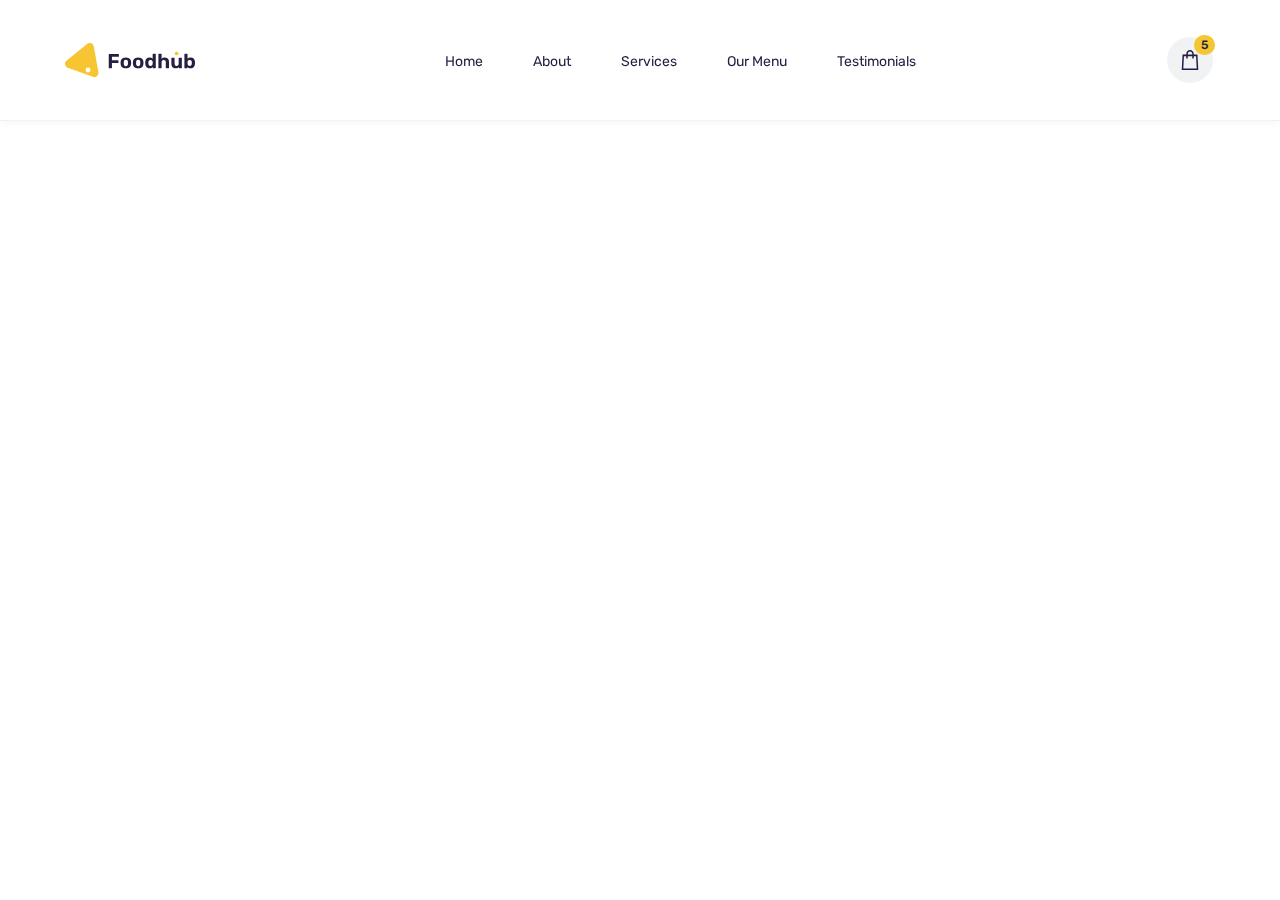
<file: header.html>
<!DOCTYPE html>
<html lang="en">

<head>
  <meta charset="UTF-8">
  <meta http-equiv="X-UA-Compatible" content="IE=edge">
  <meta name="viewport" content="width=device-width, initial-scale=1.0">
  <title>Restaurante singapur</title>

  <!--
    - custom css link 
  -->
  <link rel="stylesheet" href="./assets/css/foodhub.css">
  <link rel="stylesheet" href="./assets/css/media_query.css">

  <!--
    - google font link
  -->
  <link rel="preconnect" href="https://fonts.googleapis.com">
  <link rel="preconnect" href="https://fonts.gstatic.com" crossorigin>
  <link
    href="https://fonts.googleapis.com/css2?family=Monoton&family=Rubik:wght@300;400;500;600;700;800;900&display=swap"
    rel="stylesheet">

</head>

<body>

  <!--
    - main container
  -->

  <div class="container">

    <!--
      - #HEADER
    -->

    <header>

      <nav class="navbar">

        <div class="navbar-wrapper">

          <a href="#">
            <img src="./assets/images/logo.svg" alt="logo" width="130">
          </a>

          <ul class="navbar-nav">

            <li>
              <a href="#home" class="nav-link">Home</a>
            </li>

            <li>
              <a href="#about" class="nav-link">About</a>
            </li>

            <li>
              <a href="#services" class="nav-link">Services</a>
            </li>

            <li>
              <a href="#menu" class="nav-link">Our Menu</a>
            </li>

            <li>
              <a href="#testimonials" class="nav-link">Testimonials</a>
            </li>

          </ul>

          <div class="navbar-btn-group">

            <button class="shopping-cart-btn">
              <img src="./assets/images/cart.svg" alt="shopping cart icon" width="18">
              <span class="count">5</span>
            </button>

            <button class="menu-toggle-btn">
              <span class="line one"></span>
              <span class="line two"></span>
              <span class="line three"></span>
            </button>

          </div>

        </div>

      </nav>

      <div class="cart-box">

        <ul class="cart-box-ul">

          <h4 class="cart-h4">Your order.</h4>

          <li>
            <a href="#" class="cart-item">
              <div class="img-box">
                <img src="./assets/images/menu1.jpg" alt="product image" class="product-img" width="50" height="50"
                  loading="lazy">
              </div>

              <h5 class="product-name">Saumon gravlax</h5>
              <p class="product-price">
                <span class="small">$</span>9
              </p>
            </a>
          </li>

          <li>
            <a href="#" class="cart-item">
              <div class="img-box">
                <img src="./assets/images/menu2.jpg" alt="product image" class="product-img" width="50" height="50"
                  loading="lazy">
              </div>

              <h5 class="product-name">Chevrefried with honey</h5>
              <p class="product-price">
                <span class="small">$</span>14
              </p>
            </a>
          </li>

          <li>
            <a href="#" class="cart-item">
              <div class="img-box">
                <img src="./assets/images/menu3.jpg" alt="product image" class="product-img" width="50" height="50"
                  loading="lazy">
              </div>

              <h5 class="product-name">Crispy fish</h5>
              <p class="product-price">
                <span class="small">$</span>4
              </p>
            </a>
          </li>

          <li>
            <a href="#" class="cart-item">
              <div class="img-box">
                <img src="./assets/images/menu4.jpg" alt="product image" class="product-img" width="50" height="50"
                  loading="lazy">
              </div>

              <h5 class="product-name">Stracciatella</h5>
              <p class="product-price">
                <span class="small">$</span>11
              </p>
            </a>
          </li>

          <li>
            <a href="#" class="cart-item">
              <div class="img-box">
                <img src="./assets/images/menu5.jpg" alt="product image" class="product-img" width="50" height="50"
                  loading="lazy">
              </div>

              <h5 class="product-name">Sea bream carpaccio</h5>
              <p class="product-price">
                <span class="small">$</span>19
              </p>
            </a>
          </li>

        </ul>

        <div class="cart-btn-group">
          <button class="btn btn-secondary">View order</button>
          <button class="btn btn-primary">Checkout</button>
        </div>

      </div>

    </header>
</file>
<file: assets/css/foodhub.css>
/*-----------------------------------*\ 
  #foodhub.css
\*-----------------------------------*/

/**
 * copyright 2022 @codewithsadee 
 */





/*-----------------------------------*\ 
  #CUSTOM PROPERTY
\*-----------------------------------*/

:root {

 



  /**
   * colors 
   */

  --red-orange-crayola: hsl(0, 100%, 66%);
  --space-cadet: hsl(249, 37%, 19%);
  --pistachio: hsl(88, 50%, 60%);
  --cultured: hsl(220, 13%, 95%);
  --saffron: hsl(45, 91%, 58%);
  --rhythm: hsl(240, 9%, 51%);
  --white: hsl(0, 0%, 100%);

  /**
   * typography 
   */

  --fs-1: 46px;
  --fs-2: 28px;
  --fs-3: 18px;
  --fs-4: 15px;
  --fs-5: 14px;

  /**
   * spacing 
   */

  --px: 30px;
  --py: 60px;

  /**
   * others 
   */

  --default-transition: 0.75s ease;

}





/*-----------------------------------*\ 
  #RESET
\*-----------------------------------*/

*, *::before, *::after {
  margin:  0;
  padding: 0;
  box-sizing: border-box;
  outline-offset: 5px;
}

li { list-style: none; }

a {
  font: inherit;
  text-decoration: none;
}

button {
  font: inherit;
  border: none;
  background: none;
  cursor: pointer;
}

img, svg, ion-icon, span, button { display: block; }

html {
  font-family: "Rubik", sans-serif;
  scroll-behavior: smooth;
}

::-webkit-scrollbar { width: 5px; }

::-webkit-scrollbar-track { background: var(--cultured); }

::-webkit-scrollbar-thumb {
  border-radius: 5px;
  background: var(--saffron);
}

::-webkit-scrollbar-thumb:hover { background: var(--space-cadet); }





/*-----------------------------------*\ 
  #REUSED STYLE
\*-----------------------------------*/

.btn {
  height: 55px;
  padding: 0 25px;
  color: var(--space-cadet);
  font-size: 14px;
  font-weight: 500;
  transition: var(--default-transition);
}

.btn:hover { filter: saturate(1.05) brightness(1.05); }

.btn-primary { background: var(--saffron); }

.btn-secondary { background: var(--cultured); }

.btn-icon {
  display:     flex;
  align-items: center;
  gap: 10px;
}

.section-title {
  max-width: 420px;
  color: var(--space-cadet);
  font-size: var(--fs-2);
  font-weight: 600;
}

.section-text {
  max-width: 320px;
  color: var(--rhythm);
  font-size: var(--fs-4);
  line-height: 1.4;
  letter-spacing: 0.5px;
}





/*-----------------------------------*\ 
  #MAIN CONTAINER
\*-----------------------------------*/

.container {
  position: relative;
  max-width: 1440px;
  margin: auto;
  background: var(--white);
  overflow: hidden;
}





/*-----------------------------------*\ 
  #HEADER
\*-----------------------------------*/

.navbar {
  position: fixed;
  top:   0;
  left: 50%;
  transform: translateX(-50%);
  width: 100%;
  padding: 20px 30px;
  background: hsla(0, 0%, 100%, 0.99);
  border-bottom: 1px solid hsla(0, 0%, 0%, 0.05);
  box-shadow: 0 0 10px hsla(0, 0%, 0%, 0.05);
  z-index: 5;
}

.navbar-wrapper {
  display:         flex;
  justify-content: space-between;
  align-items:     center;
}

.navbar-nav {
  background: hsla(0, 0%, 100%, 0.9);
  position: absolute;
  top: 91px;
  left: 0;
  width: 100%;
  height: calc(100vh - 91px);
  display:        flex;
  flex-direction: column;
  align-items:    center;
  gap: 30px;
  padding: 35px;
  backdrop-filter: blur(10px);
  transform: translateY(50px);
  opacity: 0;
  visibility: hidden;
  pointer-events: none;
  transition: 0.3s ease-in-out;
}

.navbar-nav.active {
  transform: translateY(0);
  opacity: 1;
  visibility: visible;
  pointer-events: all;
}

.nav-link {
  color: var(--space-cadet);
  font-size: var(--fs-5);
  transition: 0.25s ease;
}

.nav-link:hover { color: var(--saffron); }

.navbar-btn-group {
  display:     flex;
  align-items: center;
  gap: 25px;
}

.shopping-cart-btn {
  position: relative;
  background: var(--cultured);
  width:  50px;
  height: 50px;
  border-radius: 50%;
  display:         flex;
  justify-content: center;
  align-items:     center;
  border: 2px solid var(--white);
}

.shopping-cart-btn .count {
  background: var(--saffron);
  position: absolute;
  top:   -2px;
  right: -2px;
  height:    20px;
  min-width: 20px;
  display:     flex;
  align-items: center;
  padding: 0 7px;
  border-radius: 20px;
  color: var(--space-cadet);
  font-size: 12px;
  font-weight: 500;
}

.menu-toggle-btn {
  display:        flex;
  flex-direction: column;
  width: 20px;
  gap: 5px;
}

.menu-toggle-btn .line {
  background: var(--space-cadet);
  width: 20px;
  height: 2px;
  border-radius: 2px;
  transition: 0.25s ease;
}

.menu-toggle-btn.active .one { transform: translateY(7px) rotate(-45deg); }

.menu-toggle-btn.active .two { transform: rotate(45deg); }

.menu-toggle-btn.active .three { transform: translateY(-7px) rotate(-45deg); }

.cart-box {
  position: fixed;
  bottom: 0;
  right:  0;
  max-width: 400px;
  width: 100%;
  height: calc(100vh - 91px);
  background: hsla(0, 0%, 100%, 0.9);
  box-shadow: -1px 1px 3px 0 hsla(0, 0%, 0%, 0.05);
  backdrop-filter: blur(10px);
  transform: translateX(100%);
  visibility: hidden;
  z-index: 10;
  transition: 0.5s ease-in-out;
}

.cart-box.active {
  transform: translateX(0);
  visibility: visible;
}

.cart-box-ul {
  height: 100%;
  padding: 30px;
  padding-bottom: 120px;
  overflow-y: auto;
}

.cart-box-ul::-webkit-scrollbar { display: none; }

.cart-h4 {
  color: var(--space-cadet);
  margin-bottom: 30px;
  font-weight: 600;
}

.cart-item {
  background: var(--cultured);
  display:     flex;
  align-items: center;
  margin-bottom: 30px;
}

.cart-item .img-box {
  width:  60px;
  height: 60px;
  margin-right: 15px;
  overflow: hidden;
}

.cart-item .product-img {
  width:  100%;
  height: 100%;
  object-fit: cover;
  transition: var(--default-transition);
}

.cart-item:hover .product-img { transform: scale(1.05); }

.cart-item .product-name {
  color: var(--space-cadet);
  font-size: var(--fs-5);
  font-weight: 600;
  width: calc(100% - 135px);
}

.cart-item .product-price {
  background: var(--saffron);
  color: var(--space-cadet);
  font-weight: 500;
  width:  60px;
  height: 60px;
  display:         flex;
  justify-content: center;
  align-items:     center;
}

.cart-item .product-price .small {
  display: inline-block;
  font-size: 10px;
  font-weight: 400;
  margin-top: 5px;
}

.cart-btn-group {
  background: var(--white);
  position: fixed;
  bottom: 0;
  left:   0;
  right:  0;
  display:         flex;
  justify-content: space-between;
  align-items:     center;
  gap: 20px;
  padding: 30px;
  border-top: 1px solid hsla(0, 0%, 0%, 0.1);
  z-index: 15;
}





/*-----------------------------------*\ 
  #HOME
\*-----------------------------------*/

.home {
  display: grid;
  grid-template-columns: 1fr;
  gap: 50px;
  padding: 150px var(--px) var(--py);
}

.home-left { text-align: center; }

.home-subtext {
  background: var(--cultured);
  color: var(--space-cadet);
  font-size: 13px;
  display: inline-block;
  padding: 3px;
  margin-bottom: 30px;
}

.main-heading {
  color: var(--space-cadet);
  font-size: var(--fs-1);
  font-weight: 600;
  line-height: 1.1;
  letter-spacing: -2px;
  margin-bottom: 30px;
}

.home-text {
  color: var(--rhythm);
  margin-bottom: 30px;
  line-height: 1.6;
}

.home .btn-group {
  display:        flex;
  flex-direction: column;
  align-items:    center;
  gap: 15px;
}

.home-right {
  position: relative;
  aspect-ratio: 10 / 11;
  padding-top: 110%;
}

.food-img {
  margin-top: 80px;
  position: absolute;
  width: 60%;
}

.food-1 {
  top:  25%;
  left: -4%;
  animation: scaleUp 3s ease-in-out infinite;
}

.food-2 {
  top:    0;
  right: -4%;
  animation: scaleUp 2s ease-in-out infinite;
}

.food-3 {
  bottom: -4%;
  right:  -4%;
  animation: scaleUp 4s ease-in-out infinite;
}

.dialog {
  position: absolute;
  filter: drop-shadow(0px 2px 46px hsla(0, 0%, 0%, 0.4));
}

.dialog-1 {
  top:   10%;
  right: 15%;
}

.dialog-2 {
  bottom: 20%;
  right:   5%;
}

.shape {
  position: absolute;
  filter: drop-shadow(0px 3px 6px hsla(0, 0%, 0%, 0.1));
}

.shape-1 {
  top:  0;
  left: 5%;
  animation: scaleUp 2s 3s ease-in-out infinite;
}

.shape-2 {
  right: 0;
  top:  55%;
  animation: scaleUp 3s 4s ease-in-out infinite;
}

.shape-3 {
  bottom: 5%;
  left:   5%;
  animation: scaleUp 3s 1s ease-in-out infinite;
}

.shape-4 {
  top:  35%;
  right: 0;
  animation: moveUp 3s 1s ease-in-out infinite;
}

.shape-5 {
  top: 60%;
  left: 0;
  animation: moveUp 3s ease-in-out infinite;
}

.menu-individual, .menu-grupos {
  margin-bottom: 40px;
}

.menu-title {
  color: #8b0000;
  text-align: left;
  font-size: 2em;
  margin-bottom: 10px;
  border-bottom: 1px solid #8b0000;
  padding-bottom: 5px;
}

.menu-subtitle {
  color: #8b0000;
  text-align: center;
  font-style: italic;
  margin-top: 0;
}

.menu-price {
  text-align: center;
  font-size: 1.5em;
  margin: 20px 0;
}

.price-decoration {
  color: #8b0000;
}

.price {
  color: #8b0000;
  font-weight: bold;
  margin: 0 10px;
}

.menu-instruction {
  font-style: italic;
  margin-bottom: 20px;
}

.menu-sections {
  display: flex;
  flex-wrap: wrap;
  justify-content: space-between;
  background-color: rgba(255, 255, 240, 0.7);
}

.menu-section {
  width: 48%;
  margin-bottom: 20px;
}

.menu-section h2 {
  color: #8b0000;
  border-bottom: 2px solid #8b0000;
  padding-bottom: 10px;
  margin-bottom: 20px;
  font-size: 24px;
}

.menu-section h2 span {
  font-weight: normal;
  font-style: italic;
}

.menu-section ul {
  list-style-type: none;
  padding-left: 0;
}

.menu-section li {
  margin-bottom: 5px;
}

.menu-note {
  color: #8b0000;
  text-align: right;
  font-style: italic;
  margin-top: 0;
}

.group-menus {
  background-color: rgba(255, 255, 240, 0.7);
  padding: 20px;
  border-radius: 10px;
}

.group-menu {
  margin-bottom: 20px;
}

.group-menu h2 {
  color: #8b0000;
  font-size: 1.2em;
  margin-bottom: 5px;
  border-bottom: 1px solid #8b0000;
  padding-bottom: 5px;
}

.group-menu .price {
  float: right;
  font-weight: bold;
}

.group-menu p {
  margin-top: 5px;
  line-height: 1.4;
}



.sticky-nav {
  position: sticky;
  top: 0;
  background-color: #fff; /* o el color de fondo que prefieras */
  z-index: 1000;
  padding: 10px 0;
  box-shadow: 0 2px 4px rgba(0,0,0,0.1);
}

.menu-categories ul {
  display: flex;
  justify-content: space-around;
  list-style-type: none;
  padding: 0;
  margin: 0;
}

.menu-categories li {
  margin: 0 10px;
}

.menu-categories a {
  text-decoration: none;
  color: #333;
  font-weight: bold;
  padding: 5px 10px;
  transition: color 0.3s ease;
}

.menu-categories a:hover,
.menu-categories a.active {
  color: #8b0000;
}




  /**
  * ENTRANTES
  */


.menu-section2 {
  background-color: rgba(255, 255, 240, 0.7);
  padding: 40px; /* Aumenta el padding */
  border-radius: 10px;
  max-width: 800px; /* Limita el ancho máximo de la sección */
  margin: 0 auto; /* Centra la sección en la página */
}
.menu-section2 h1 {
  color: #8b0000;
  text-align: left;
  font-size: 2em;
  margin-bottom: 10px;
  border-bottom: 1px solid #8b0000;
  padding-bottom: 5px;
}



.dish-list {
  list-style-type: none;
  padding: 0;
}

.dish-list li {
  display: flex;
  justify-content: space-between;
  align-items: baseline;
  margin-bottom: 15px; /* Aumenta el margen entre los elementos */
  border-bottom: 1px dotted #ccc;
  padding-bottom: 10px; /* Aumenta el padding inferior */
}

.dish-name {
  flex-grow: 1;
  margin-right: 50px; /* Aumenta el espacio entre el nombre y el precio */
  font-weight: bold;
  font-size: 18px; /* Aumenta el tamaño de la fuente */
}

.dish-icons {
  margin-right: 20px; /* Aumenta el margen derecho */
  white-space: nowrap;
  font-size: 18px; /* Aumenta el tamaño de los iconos */
}

.dish-price {
  font-weight: bold;
  min-width: 100px; /* Aumenta el espacio mínimo para el precio */
  text-align: right;
  font-size: 18px; /* Aumenta el tamaño de la fuente del precio */
}





@keyframes scaleUp {

  0%,
  100% { transform: translateY(0) scale(1); }

  50% { transform: translateY(-5px) scale(1.05);}

}


@keyframes moveUp {

  0%,
  100% { transform: translateY(0); }
  20%  { transform: translateY(-3px); }
  50%  { transform: translateY(-8px); }

}





/*-----------------------------------*\ 
  #ABOUT
\*-----------------------------------*/

.about {
  padding: var(--py) var(--px);
  display: grid;
  grid-template-columns: 1fr;
  gap: 60px;
}

.about-left { position: relative; }

.about-left .img-box {
  aspect-ratio: 1 / 1;
  overflow: hidden;
}

.about-img {
  width:  100%;
  height: 100%;
  object-fit: cover;
  animation: lazy-scaleUp 30s linear infinite;
}


@keyframes lazy-scaleUp {

  0%,
  100% { transform: scale(1); }
  50%  { transform: scale(1.2); }

}


.abs-content-box {
  background: var(--white);
  position: absolute;
  bottom: -20px;
  right:  -20px;
  padding: 30px;
  text-align: center;
  box-shadow: 2px 2px 10px hsla(0, 0%, 0%, 0.1);
}

.dotted-border {
  border: 3px dotted var(--cultured);
  padding: 10px;
}

.number-lg {
  font-size: var(--fs-1);
  font-family: "Monoton", cursive;
  color: var(--space-cadet);
}

.text-md {
  font-size: var(--fs-3);
  font-weight: 600;
  color: var(--space-cadet);
}

.shape-6 {
  right: -9px;
  top:   35%;
  animation: scaleUp 2s 3s ease-in-out infinite;
}

.shape-7 {
  top:   50%;
  left: -15px;
  animation: scaleUp 3s ease-in-out infinite;
}

.shape-8 {
  top: -10px;
  left: 15%;
  animation: moveUp 3s 1s ease-in-out infinite;
}

.shape-9 {
  bottom: -20px;
  left:     5%;
  animation: moveUp 3s ease-in-out infinite;
}

.about-right .section-title { margin-bottom: 30px; }

.about-right p {
  max-width: 100%;
  margin-bottom: 30px;
}





/*-----------------------------------*\ 
  #SERVICE SECTION
\*-----------------------------------*/

.services {
  padding: var(--py) var(--px);
  display: grid;
  grid-template-columns: 1fr;
  gap: 40px;
}

.service-card .card-number {
  font-size: 42px;
  font-family: "Monoton", cursive;
  color: var(--saffron);
}

.service-card .card-heading {
  color: var(--space-cadet);
  font-size: var(--fs-3);
  font-weight: 600;
  letter-spacing: -1px;
  margin-bottom: 20px;
}

.service-card .card-text {
  color: var(--rhythm);
  font-size: var(--fs-4);
  line-height: 1.5;
}





/*-----------------------------------*\ 
  #PRODUCT SECTION
\*-----------------------------------*/

.product { padding: var(--py) var(--px); }

.product .section-title { margin-bottom: 30px; }

.product .section-text { margin-bottom: 60px; }

.products-grid {
  display: grid;
  grid-template-columns: 1fr;
  gap: 40px;
  margin-bottom: 50px;
}

.product-card .img-box {
  position: relative;
  overflow: hidden;
}

.product-img {
  width:  100%;
  height: 100%;
  object-fit: cover;
  transition: var(--default-transition);
}

.product-card:hover .product-img { transform: scale(1.05); }

.card-badge {
  position: absolute;
  top:  15px;
  left: 15px;
  display:     flex;
  align-items: center;
  gap: 5px;
  padding: 5px 8px;
  font-size: 14px;
}

.card-badge ion-icon { font-size: 13px; }

.card-badge.green {
  background: var(--pistachio);
  color: var(--space-cadet);
}

.card-badge.red {
  background: var(--red-orange-crayola);
  color: var(--space-cadet);
}

.product-card .wrapper {
  display:         flex;
  justify-content: space-between;
  align-items:     center;
  gap: 15px;
  background: var(--cultured);
  margin-bottom: 15px;
}

.product-card .product-name {
  color: var(--space-cadet);
  font-size: var(--fs-3);
  font-weight: 600;
  padding-left: 15px;
}

.product-card .product-price {
  background: var(--saffron);
  height: 60px;
  width:  60px;
  display:         flex;
  justify-content: center;
  align-items:     center;
  color: var(--space-cadet);
  font-size: 24px;
  font-weight: 500;
}

.product-card .small {
  font-size: 12px;
  font-weight: 400;
  margin-top: 5px;
}

.product-card .product-text {
  font-size: var(--fs-4);
  color: var(--rhythm);
  line-height: 1.6;
  letter-spacing: 0.4px;
  margin-bottom: 15px;
}

.product-card .product-rating {
  display:     flex;
  align-items: center;
  gap: 5px;
  color: var(--saffron);
}

.product .btn-primary { margin-inline: auto; }





/*-----------------------------------*\ 
  #TESTIMONIALS SECTION
\*-----------------------------------*/

.testimonials { padding: var(--py) var(--px) 120px; }

.testimonials .section-title { margin-bottom: 15px; }

.testimonials .section-text { margin-bottom: 50px; }

.testimonials-grid {
  display: grid;
  grid-template-columns: 1fr;
  gap: 50px;
}

.testimonials-card .card-title {
  color: var(--space-cadet);
  font-weight: 600;
  margin-bottom: 15px;
}

.testimonials-rating {
  display:     flex;
  align-items: center;
  gap: 5px;
  margin-bottom: 15px;
}

.testimonials-rating ion-icon { color: var(--saffron); }

.testimonials-text {
  font-size: var(--fs-4);
  color: var(--rhythm);
  line-height: 1.4;
  letter-spacing: 0.5px;
  margin-bottom: 15px;
}

.customer-info {
  display:     flex;
  align-items: center;
  gap: 15px;
}

.customer-img-box {
  width:  50px;
  height: 50px;
  border-radius: 50%;
  overflow: hidden;
}

.customer-img {
  width:  100%;
  height: 100%;
  object-fit: cover;
}

.customer-name {
  font-size: 14px;
  color: var(--space-cadet);
  font-weight: 600;
}





/*-----------------------------------*\ 
  #FOOTER
\*-----------------------------------*/

footer {
  background: var(--space-cadet);
  padding: 50px var(--px);
}

.footer-wrapper {
  display:        flex;
  flex-direction: column;
  align-items:    center;
  gap: 30px;
}

.social-link {
  display: flex;
  gap: 15px;
}

.social-link ion-icon {
  color: var(--cultured);
  font-size: 15px;
  transition: 0.25s ease;
}

.social-link ion-icon:hover { color: var(--saffron); }

.copyright {
  font-size: 12px;
  color: var(--rhythm);
  text-align: center;
  letter-spacing: 0.5px;
}
</file>
<file: assets/css/media_query.css>
/*-----------------------------------*\ 
  #media_query.css
\*-----------------------------------*/

/**
 * copyright 2022 @codewithsadee 
 */





/*-----------------------------------*\ 
  #for large mobile
\*-----------------------------------*/

@media (min-width: 450px) {

  /**
   * CUSTOM PROPERTY 
   */

  :root {

    /**
     * typography 
     */

    --fs-1: 54px;
    --fs-2: 36px;
    --fs-3: 20px;

  }



  /**
   * HOME 
   */

  .home-text {
    max-width: 320px;
    margin-inline: auto;
  }

  .home .btn-group {
    flex-direction:  row;
    justify-content: center;
  }

  .dialog-1 { top: 15%; }

  .dialog-2 { right: 15%; }

  .shape-1 {
    top:  10%;
    left: 15%;
  }

}





/*-----------------------------------*\ 
  #for tablat
\*-----------------------------------*/

@media (min-width: 570px) {

  /**
   * CUSTOM PROPERTY 
   */

  :root {

    /**
     * spacing 
     */

    --mw: 550px;

  }



  /**
   * HEADER, HOME, ABOUT, SERVICES, PRODUCTS, TESTIMONIALS, FOOTER
   */

  .navbar-wrapper,
  .home,
  .about,
  .services,
  .product,
  .testimonials,
  .footer-wrapper {
    max-width: var(--mw);
    margin-inline: auto;
  }

}





/*-----------------------------------*\ 
  #for large tablat
\*-----------------------------------*/

@media (min-width: 768px) {

  /**
   * CUSTOM PROPERTY 
   */

  :root {

    /**
     * typography 
     */

    --fs-1: 72px;
    --fs-2: 40px;
    --fs-3: 22px;

    /**
     * spacing 
     */

    --mw: 720px;

  }



  /**
   * REUSED STYLE
   */

  .section-title { max-width: 460px; }



  /**
   * HEADER 
   */

  .cart-item .product-price { font-size: 18px; }



  /**
   * HOME 
   */

  .shape-1 { top: 27%; }

  .shape-3 {
    left: 50%;
    width: 50px;
  }

  .shape-4 {
    top: 35%;
    width: 100px;
  }



  /**
   * ABOUT 
   */

  .about-left .img-box { aspect-ratio: 5 / 3; }

  

  /**
   * SERVICES 
   */

   .services {
    display: grid;
    grid-template-columns: repeat(auto-fit, minmax(300px, 1fr));
    gap: 20px;
  }
  
  .service-card {
    display: grid;
    grid-template-columns: auto 1fr;
    gap: 10px;
    align-items: start;
    padding: 20px;
    background-color: #f8f8f8;
    border-radius: 8px;
  }
  
  .service-card .card-number {
    grid-row: 1 / 2;
    font-size: 2.5rem;
    font-weight: bold;
    color: #ffd700;
    margin-right: 15px;
  }
  
  .service-card .card-heading {
    grid-column: 2 / 3;
    font-size: 1.5rem; /* Ligeramente aumentado */
    font-weight: bold;
    margin: 0;
    align-self: center;
  }
  
  .service-card .card-text {
    grid-column: 1 / 3;
    margin-top: 12px;
    font-size: 1rem; /* Aumentado de 0.9rem a 1rem */
    line-height: 1.5; /* Aumentado para mejor legibilidad */
  }
  
  .service-card .price {
    font-weight: bold;
    color: #e44d26;
  }
  
  /* Ajustes específicos para la tercera tarjeta */
  .service-card:nth-child(3) .card-text {
    font-size: 0.95rem; /* Ligeramente más pequeño que las otras, pero más grande que antes */
  }
  
  /* Estilos adicionales para mejorar la legibilidad */
  .service-card strong {
    font-size: 1.05rem; /* Ligeramente más grande para los textos en negrita */
  }
  
  .service-card em {
    font-style: italic;
    color: #4a4a4a;
  }

  

.menu-categories {
  position: fixed;
  top: 130;
  left: 0;
  width: 100%;
  background-color: #fff; /* Asegúrate de que tenga un fondo para que se vea claramente */
  box-shadow: 0 2px 5px rgba(0, 0, 0, 0.1); /* Añade una sombra para destacar la barra */
}


.menu-categories ul {
    list-style-type: none;
    padding: 0;
    display: flex;
    flex-wrap: wrap;
    justify-content: center;
}

.menu-categories li {
    margin: 0 10px;
}

.menu-categories a {
    text-decoration: none;
    color: #4d4848;
    padding: 10px 5px;
    display: inline-block;
    font-weight: bold;
}

.menu-categories a.active,
.menu-categories a:hover {
    color: #e44d26;
    border-bottom: 2px solid #e44d26;
}

#menu-content {
    max-width: 800px;
    margin: 0 auto;
    padding: 20px;
}

.menu-price {
    font-style: italic;
    color: #666;
    margin-bottom: 20px;
}

.menu-items {
    display: grid;
    grid-template-columns: 1fr 1fr;
    gap: 20px;
}

.menu-item {
    color: #666;
    font-size: 0.9rem;
    border-bottom: 1px solid #e0e0e0;
    padding-bottom: 10px;
}

@media (max-width: 768px) {
    .menu-items {
        grid-template-columns: 1fr;
    }
}


#allergen-explanation {
  margin-top: 50px;
  padding: 20px;
  background-color: #f0f0f0;
  border-radius: 8px;
  box-shadow: 0 2px 8px rgba(0, 0, 0, 0.1);
}

#allergen-explanation h2 {
  margin-bottom: 15px;
  font-size: 1.3em;
  color: #6e6969;
}

.allergen-list {
  display: flex;
  justify-content: space-around;
  list-style-type: none;
  padding-left: 0;
  margin: 0;
  flex-wrap: wrap; /* Permite que los elementos se envuelvan en la siguiente línea si es necesario */
}

.allergen-list li {
  margin: 5px 10px; /* Ajusta el margen para mayor flexibilidad */
  font-size: 1.1em;
  color: #645f5f;
  white-space: nowrap;
}

/* Media query para pantallas pequeñas */
@media (max-width: 768px) {
  .allergen-list {
    justify-content: flex-start; /* Alinea los elementos al inicio */
  }

  .allergen-list li {
    flex: 1 1 calc(50% - 20px); /* Ocupa el 50% del ancho con margen */
  }
}

@media (max-width: 480px) {
  .allergen-list li {
    flex: 1 1 100%; /* Ocupa el 100% del ancho disponible */
    text-align: center; /* Centra el texto para mejor presentación en móviles */
  }
}





  /**
   * PRODUCTS 
   */

  .products-grid {
    grid-template-columns: 1fr 1fr;
    gap: 60px 40px;
    margin-bottom: 70px;
  }



  /**
   * TESTIMONIALS 
   */

  .testimonials-grid { grid-template-columns: 1fr 1fr; }

}





/*-----------------------------------*\ 
  #for desktop
\*-----------------------------------*/

@media (min-width: 1024px) {

  /**
   * CUSTOM PROPERTY 
   */

  :root {

    /**
     * spacing 
     */

    --py: 100px;
    --mw: 950px;

  }



  /**
   * HEADER 
   */

  .navbar { padding: 35px 30px; }

  .navbar-nav {
    position: static;
    opacity: 1;
    visibility: visible;
    width:  auto;
    height: auto;
    transform: translateY(0);
    padding: 0;
    flex-direction: row;
    gap: 50px;
    pointer-events: all;
    
  }

  .menu-toggle-btn { display: none; }

  .cart-box {
    max-width: 450px;
    height: calc(100vh - 121px);
  }

  .cart-box-ul {
    padding: 60px;
    padding-bottom: 150px;
  }

  .cart-btn-group { padding: 30px 60px; }



  /**
   * HOME 
   */

  .home {
    grid-template-columns: 1fr 1fr;
    align-items: center;
  }

  .home-left { text-align: left; }

  .home-text { margin-inline: 0; }

  .home .btn-group { justify-content: start; }

  .dialog-1, .dialog-2 { width: 260px; }



  /**
   * ABOUT 
   */

  .about {
    grid-template-columns: 3fr 4fr;
    gap: 80px;
    align-items: center;
    padding: var(--py) var(px) 120px;
  }

  .about-left .img-box { aspect-ratio: auto; }

  .shape-7 {
    top:   80%;
    left: -25px;
    width: 50px;
  }

  .shape-9 {
    bottom: -40px;
    left:    15%;
    width: 100px;
  }



  /**
   * SERVICES 
   */

  .services {
    grid-template-columns: 1fr 1fr;
    gap: 60px 30px;
  }



  /**
   * PRODUCTS 
   */

  .products-grid { grid-template-columns: repeat(3, 1fr); }



  /**
   * TESTIMONIALS 
   */

  .testimonials { padding-bottom: 200px; }



  /**
   * FOOTER 
   */

  .footer-wrapper {
    flex-direction: row;
    justify-content: space-between;
  }

  

}





/*-----------------------------------*\ 
  #for large desktop
\*-----------------------------------*/

@media (min-width: 1200px) {

  /**
   * CUSTOM PROPERTY 
   */

  :root {

    /**
     * spacing 
     */

    --mw: 1150px;

  }



  /**
   * SERVICES 
   */

  .services { grid-template-columns: repeat(3, 1fr); }

}
</file>
